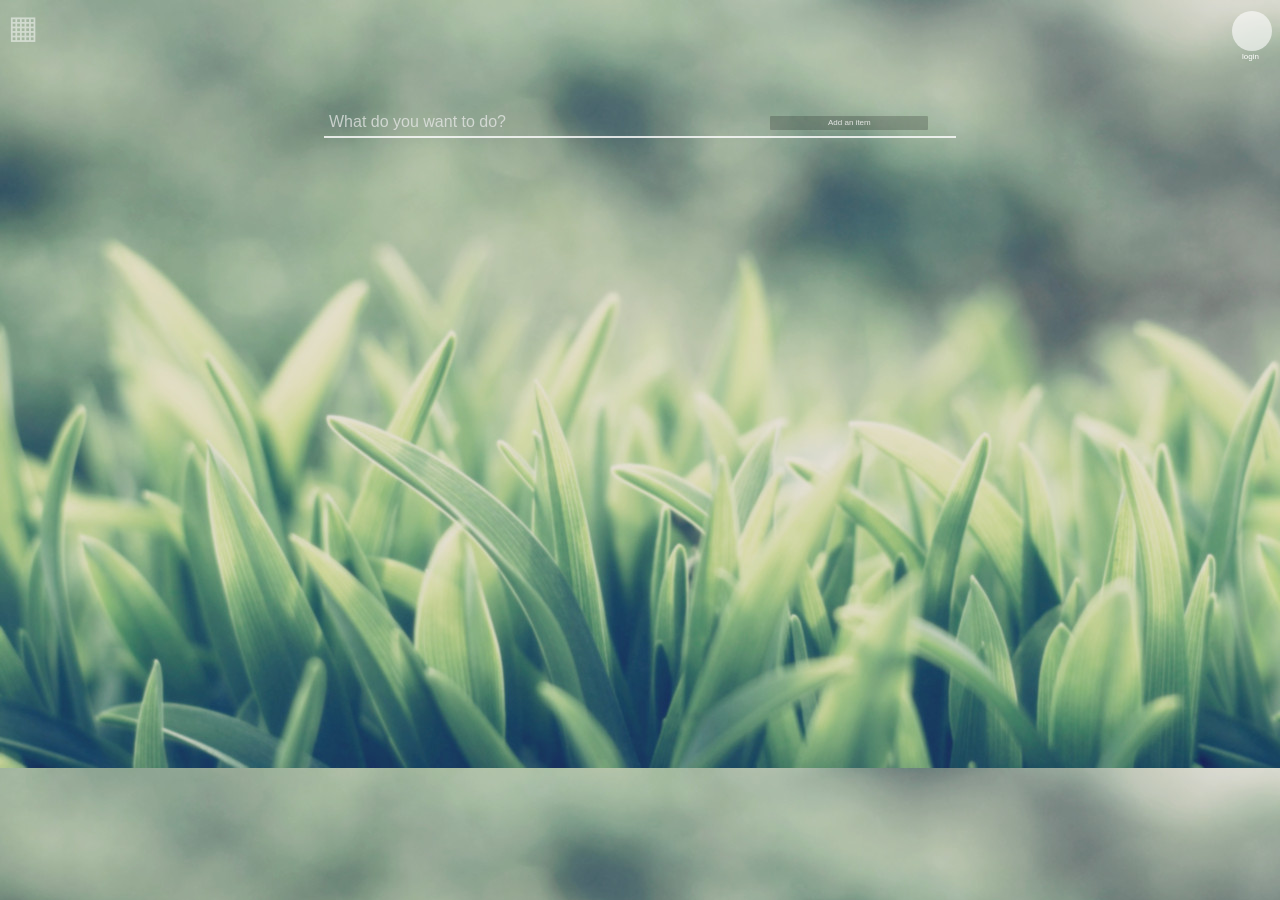
<file: todoList/public/todoList.html>
<!--<!DOCTYPE html>-->
<html lang="en">
<head>
    <meta charset="UTF-8">
    <title>todoList</title>
    <link rel="stylesheet" href="todoList.css">
</head>
<body>
    <div class="container">
        <header class="todo-header">
            <div class="todo-user"></div>
            <div class="todo-function">&#9638;</div>
        </header>
        <div class="todo-container">
            <div class="todo-control">
                    <input type="text" name="inputText" class = "todo-input" placeholder = "What do you want to do?" required="required">
                    <input type="submit" value="Add an item" class = "todo-add">
            </div>
            <div class="todo-itemGroup">
                <!--<div class="todo-item">-->
                    <!--<span class="todo-task">${task}</span>-->
                    <!--<input type="button" value="&#10003;" class="todo-done">-->
                    <!--<input type="button" value="&#9249;" class="todo-delete">-->
                <!--</div>-->
            </div>
        </div>
    </div>
    <script src="todoList.js"></script>
</body>
</html>
</file>
<file: todoList/public/todoList.css>
/** {*/
    /*outline: 1px solid red;*/
/*}*/

* {
    box-sizing: border-box;
}

body {
    background: #000 url(images/bg.jpg) repeat;
    opacity: 1;
}

.todo-header {
    height: 100px;
}

.todo-user {
    float: right;
    width: 40px;
    height: 40px;
    margin-top: 3px;
    background-color: rgba(255,255, 255, 0.6);
    border-radius:50%;
}
.todo-user::after {
    content: "login";
    position: relative;
    top: 40px;
    left: 10px;
    color: #fff;
    font: 300 0.5em/1.5 sans-serif;
}

.todo-function {
    color: rgba(255, 255, 255, 0.5);
    font: 100 2em sans-serif;
}
.todo-container {
    width: 50%;
    margin: 0 auto;
}

.todo-control {
    border-bottom: 2px solid rgba(255, 255, 255, 0.8);
}
.todo-input {
    /*visibility: hidden;*/
    width: 70%;
    padding: 5px;
    border: none;
    background-color: transparent;
    color: #fff;
    font: 300 1em sans-serif;
}
::-webkit-input-placeholder {
    color: #eee;
    opacity: 0.7;
    font: 100 1em sans-serif;
}
.todo-add {
    width: 25%;
    border: none;
    border-radius: 1px;
    color: rgba(255, 255, 255, 0.8);
    background-color: rgba(0, 0, 0, 0.2);
    text-transfoem: uppercase;
    vertical-align: middle;
    font: 300 0.5em/1.5 sans-serif;
}

.todo-itemGroup {
    margin-top: 50px;
}


.todo-item {
    height: 30px;
    margin-bottom: 10px;
    padding: 0 10px;
    border-bottom: 1px solid rgba(255, 255, 255, 0.8);
}


.todo-task {
    display: inline-block;
    width: 70%;
    color: #fff;
    font: 400 0.8em/30px  sans-serif;
    word-break: keep-all;
    overflow: hidden;
    text-overflow: ellipsis;
}


.todo-done, .todo-delete {
    /*display: none;*/
    float: right;
    width: 20px;
    height: 20px;
    margin-left: 5px;
    padding: 0;
    border: none;
    border-radius: 1px;
    background-color: rgba(0 , 0, 0, 0.1);
    color: #eee;
    vertical-align: middle;
    font: 100 0.7em/20px sans-serif;
}

.todo-finished {
    text-decoration: line-through;
}

.show {
    display: block;
}
</file>
